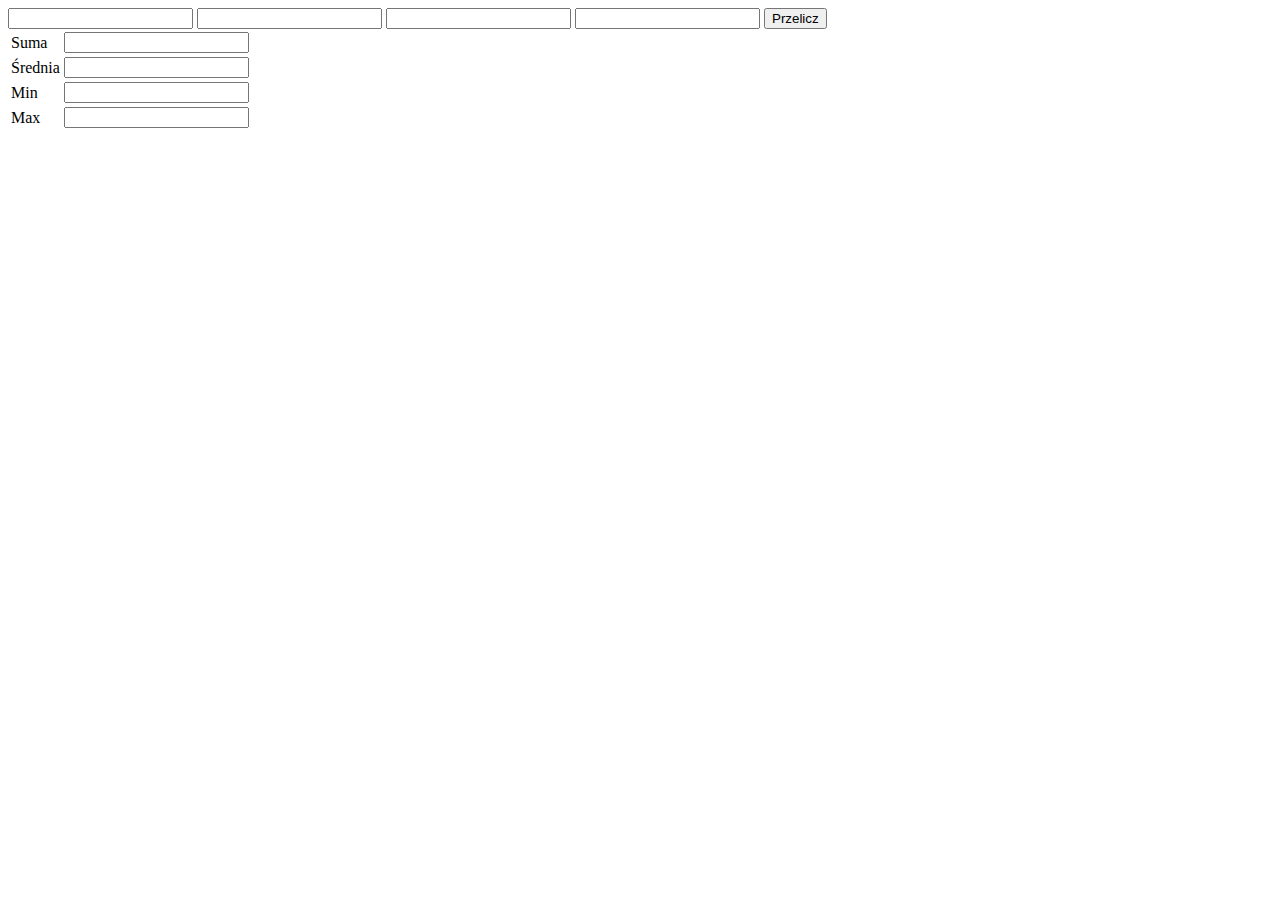
<file: Lab_01/index.html>
<!DOCTYPE html>
<html lang="en">
<head>
    <meta charset="UTF-8">
    <meta name="viewport" content="width=device-width, initial-scale=1.0">
    <title>Document</title>
</head>
<body>
    <input type="text" id="liczba1">
    <input type="text" id="liczba2">
    <input type="text" id="liczba3">
    <input type="text" id="liczba4">
    <button id="przelicz">Przelicz</button><br>
    <table>
        <tr>
            <td><label>Suma</label></td>
            <td><input type="text" id="suma"></td>
        </tr>
        <tr>
            <td><label>Średnia</label></td>
            <td><input type="text" id="srednia"></td>
        </tr>
        <tr>
            <td><label>Min</label></td>
            <td><input type="text" id="min"></td>
        </tr>
        <tr>
            <td><label>Max</label></td>
            <td><input type="text" id="max"></td>
        </tr>
    </table>
    <script src="main.js" type="text/javascript"></script>
    <script type="text/javascript">
        console.log()
    </script>
</body>
</html>
</file>
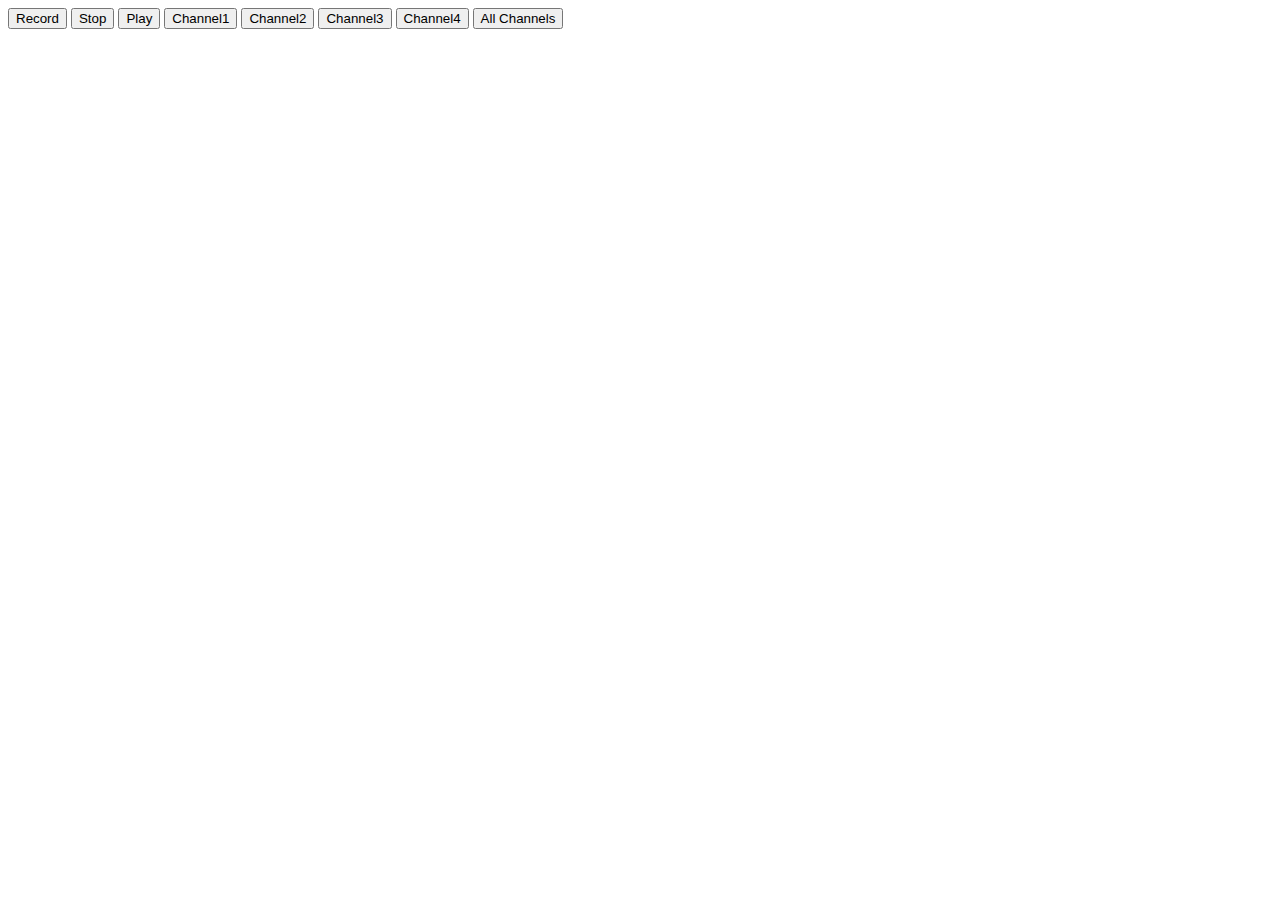
<file: Lab_03/index.html>
<!DOCTYPE html>
<html lang="en">
<head>
    <meta charset="UTF-8">
    <meta name="viewport" content="width=device-width, initial-scale=1.0">
    <title>Document</title>
</head>
<body>
    <audio src="./sounds/clap.wav" id="clap"></audio>
    <audio src="./sounds/boom.wav" id="boom"></audio>
    <audio src="./sounds/kick.wav" id="kick"></audio>
    <audio src="./sounds/snare.wav" id="snare"></audio>
    <button id="recordButton">Record</button>
    <button id="stopButton">Stop</button>
    <button id="playButton">Play</button>
    <button id="channel1Button">Channel1</button>
    <button id="channel2Button">Channel2</button>
    <button id="channel3Button">Channel3</button>
    <button id="channel4Button">Channel4</button>
    <button id="allChannels">All Channels</button>
    <script src="drumkit.js"></script>
</body>
</html>
</file>
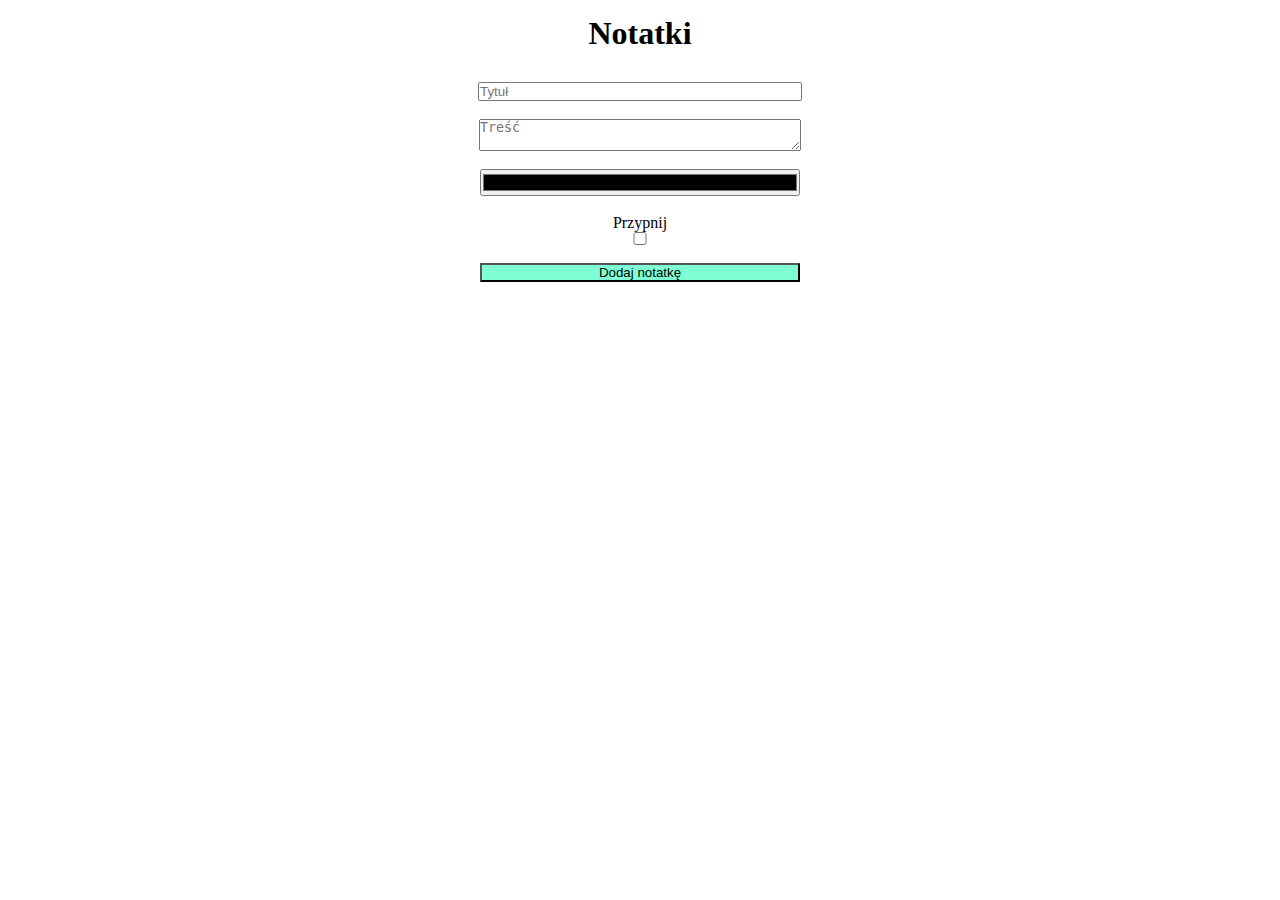
<file: Lab_04/index.html>
<!DOCTYPE html>
<html lang="pl">

<head>
    <link rel="stylesheet" href="style.css">
    <meta charset="UTF-8">
    <title>NotePocket</title>
</head>

<body>
        <div class=" form-container">
            <h1>Notatki</h1>
            <form id="form">
                <input type="text" id="title" placeholder="Tytuł"><br>
                <textarea id="content" placeholder="Treść"></textarea><br>
                <input type="color" id="color"><br>
                <label for='pin'>Przypnij</label>
                <input type="checkbox" id="pin"><br>
                <button type="submit" id="add">Dodaj notatkę</button>
            </form>
        </div>
        <div class="notes-container">
            <ul></ul>
        </div>

    <script src="notes.js"></script>
</body>

</html>
</file>
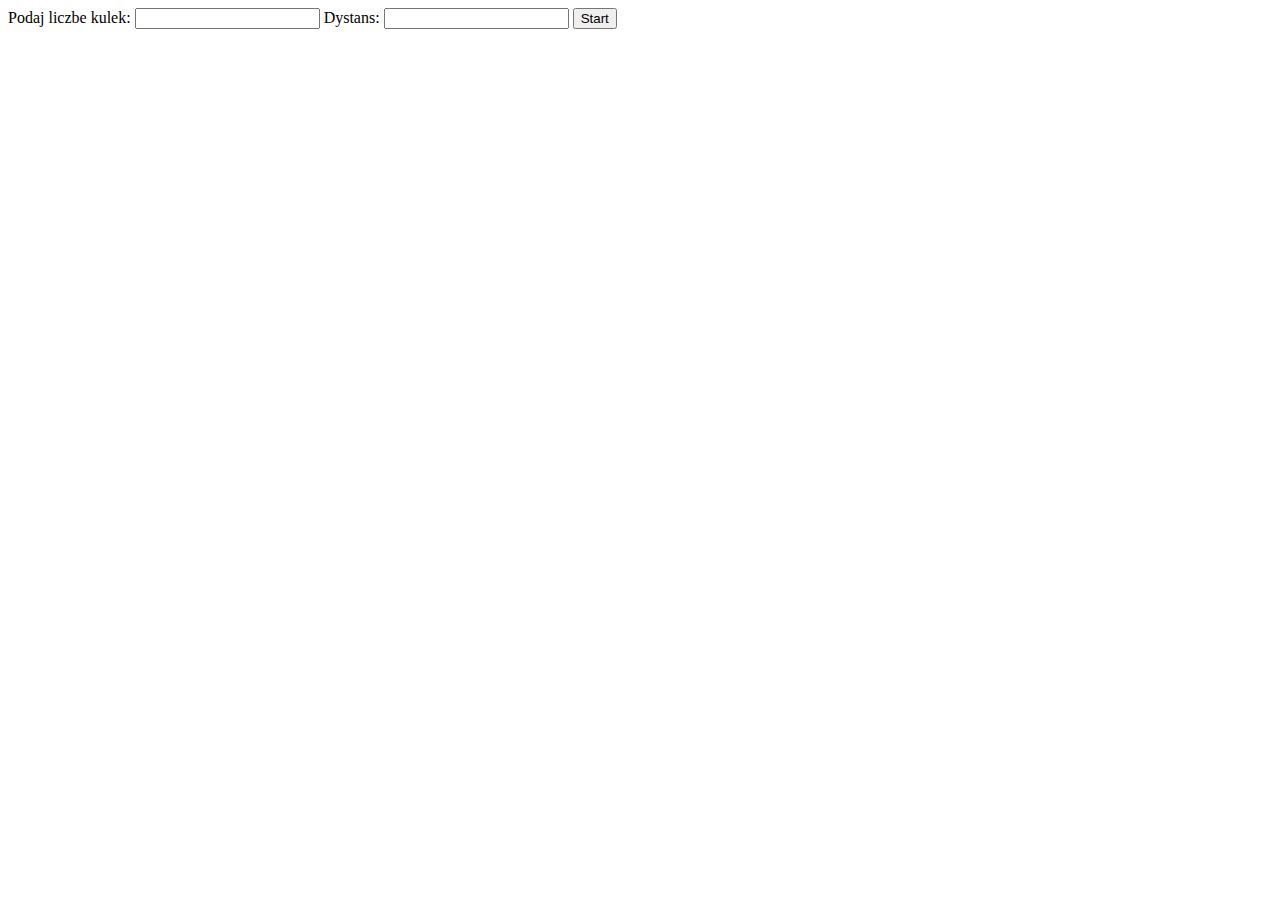
<file: Lab_08/index.html>
<!DOCTYPE html>
<html lang="en">
<head>
    <meta charset="UTF-8">
    <meta http-equiv="X-UA-Compatible" content="IE=edge">
    <meta name="viewport" content="width=device-width, initial-scale=1.0">
    <title>Document</title>
</head>
<body>
    <label for="xValue">Podaj liczbe kulek: </label>
    <input type="text" id ="xValue" name="xValue">
    <label for="yValue">Dystans: </label>
    <input type="text" id ="yValue" name="yValue">
    <button id="start-button">Start</button>
    <canvas id="canvas" width="1200" height="600"></canvas>
</body>
<script src="main.js"></script>
</html>
</file>
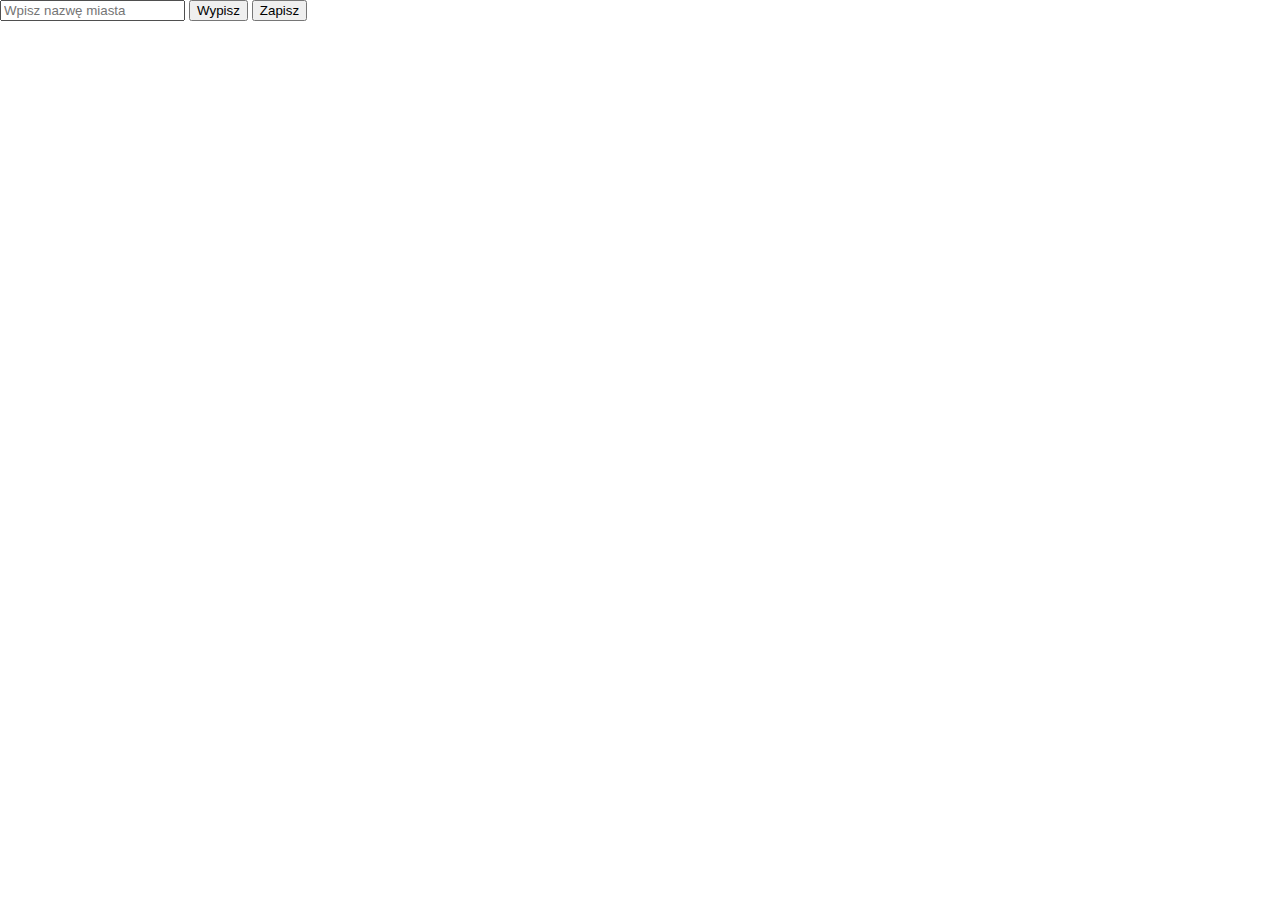
<file: Lab_09/index.html>
<!DOCTYPE html>
<html lang="en">
<head>
    <meta charset="UTF-8">
    <meta name="viewport" content="width=device-width, initial-scale=1.0">
    <link rel="stylesheet" href="style.css">
    <title>Pogodynka</title>
</head>
<body>
    <div class="input">
        <input type="text" placeholder="Wpisz nazwę miasta" id="cityName">
        <input type="submit" value="Wypisz" id="submit">
        <input type="submit" value="Zapisz" id="addCity">
      </div>
    </div>
    <div id="savedLocations"></div>
    <div class="container">
      <div id="card">
        <ul id="cityList"></ul>
      </div>
    </div>
    <script src="weather.js"></script>
</body>
</html>
</file>
<file: Lab_04/style.css>
*{
    margin: 0 auto;
    padding: 0;
}

h1{
    text-align: center;
    padding: 15px;
}

form{
    display: flex;
    flex-direction: column;
    padding: 15px;
    width:50%;
}
input, textarea{    
    margin: 10px;
    width: 50%;
    margin: auto;
    
}
form button{
    background-color: aquamarine;
    width:50%;
}
.notes-container{
    position:relative;
    float:left;
    width:200px;
    height:200px;
    text-align: center;
}
li{
    border:1px solid black;
    margin-bottom:10px;
}
</file>
<file: Lab_09/style.css>
body{
    margin: 0 auto;
}

#card{
    text-align:center;
}
</file>
